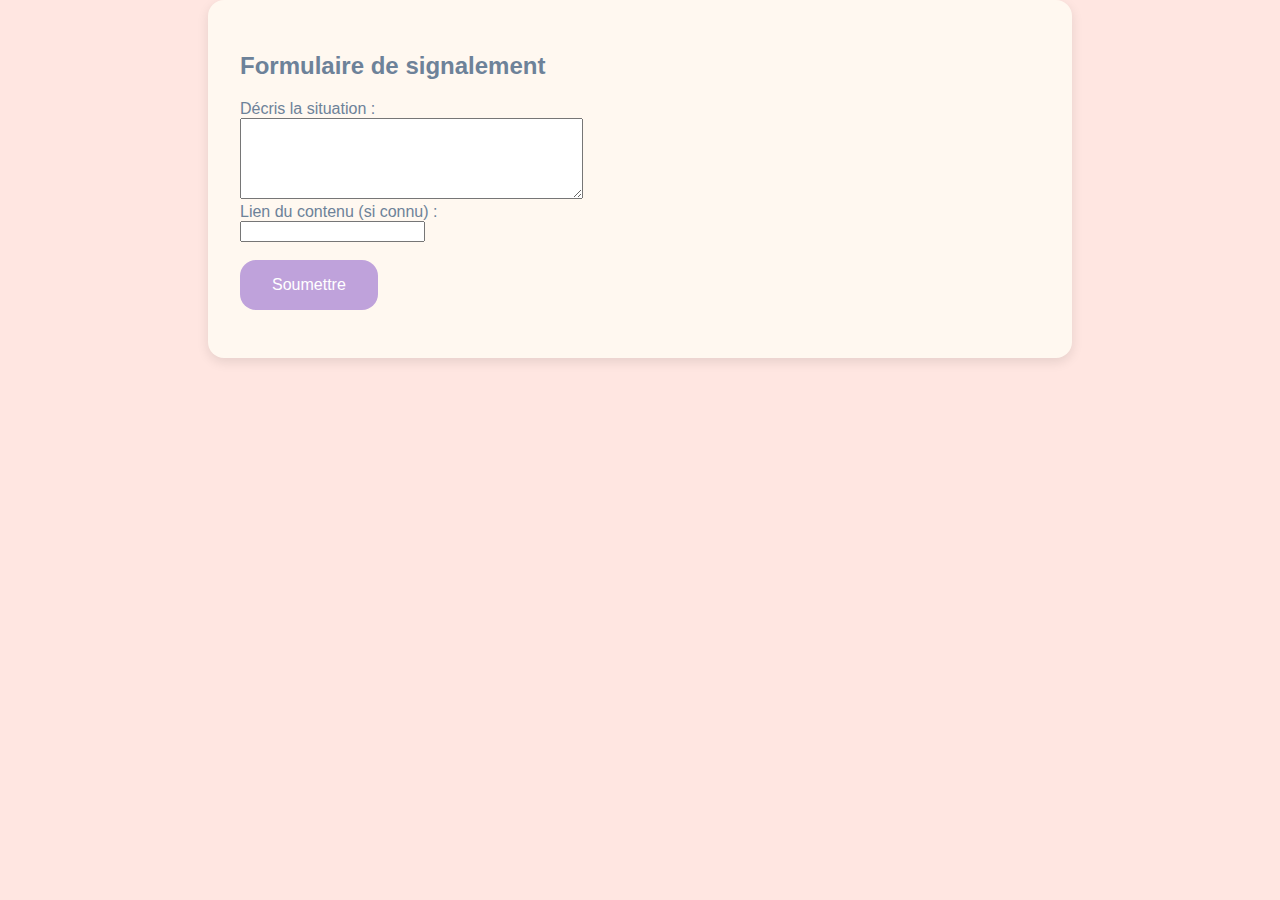
<file: Signalement.html>
<!-- Ce fichier contiendra un formulaire de signalement basique -->
<!DOCTYPE html>
<html lang="fr">
<head>
  <meta charset="UTF-8">
  <title>Faire un signalement</title>
  <link rel="stylesheet" href="style.css">
</head>
<body>
  <div class="container">
    <h2>Formulaire de signalement</h2>
    <form id="reportForm">
      <label for="description">Décris la situation :</label><br>
      <textarea id="description" rows="5" cols="40" required></textarea><br>
      <label for="lien">Lien du contenu (si connu) :</label><br>
      <input type="url" id="lien" required><br><br>
      <button type="submit" class="btn">Soumettre</button>
    </form>
    <p id="confirmation"></p>
  </div>

  <script>
    const form = document.getElementById('reportForm');
    form.addEventListener('submit', (e) => {
      e.preventDefault();
      document.getElementById('confirmation').textContent = "Merci. Ton signalement a été enregistré. Nous sommes là pour toi.";
      form.reset();
    });
  </script>
</body>
</html>
</file>
<file: style.css>
body {
  margin: 0;
  font-family: 'Quicksand', sans-serif;
  background-color: #FFE6E1;
  color: #6D8299;
}
header {
  background-color: #BFA2DB;
  padding: 1.5rem;
  text-align: center;
  color: white;
}
.container {
  padding: 2rem;
  max-width: 800px;
  margin: auto;
  background-color: #FFF8F0;
  border-radius: 1rem;
  box-shadow: 0 4px 12px rgba(0, 0, 0, 0.1);
}
.btn-group {
  display: flex;
  flex-wrap: wrap;
  gap: 1rem;
  margin-top: 2rem;
}
.btn {
  background-color: #BFA2DB;
  color: white;
  padding: 1rem 2rem;
  border: none;
  border-radius: 1rem;
  font-size: 1rem;
  cursor: pointer;
  text-decoration: none;
}
</file>
